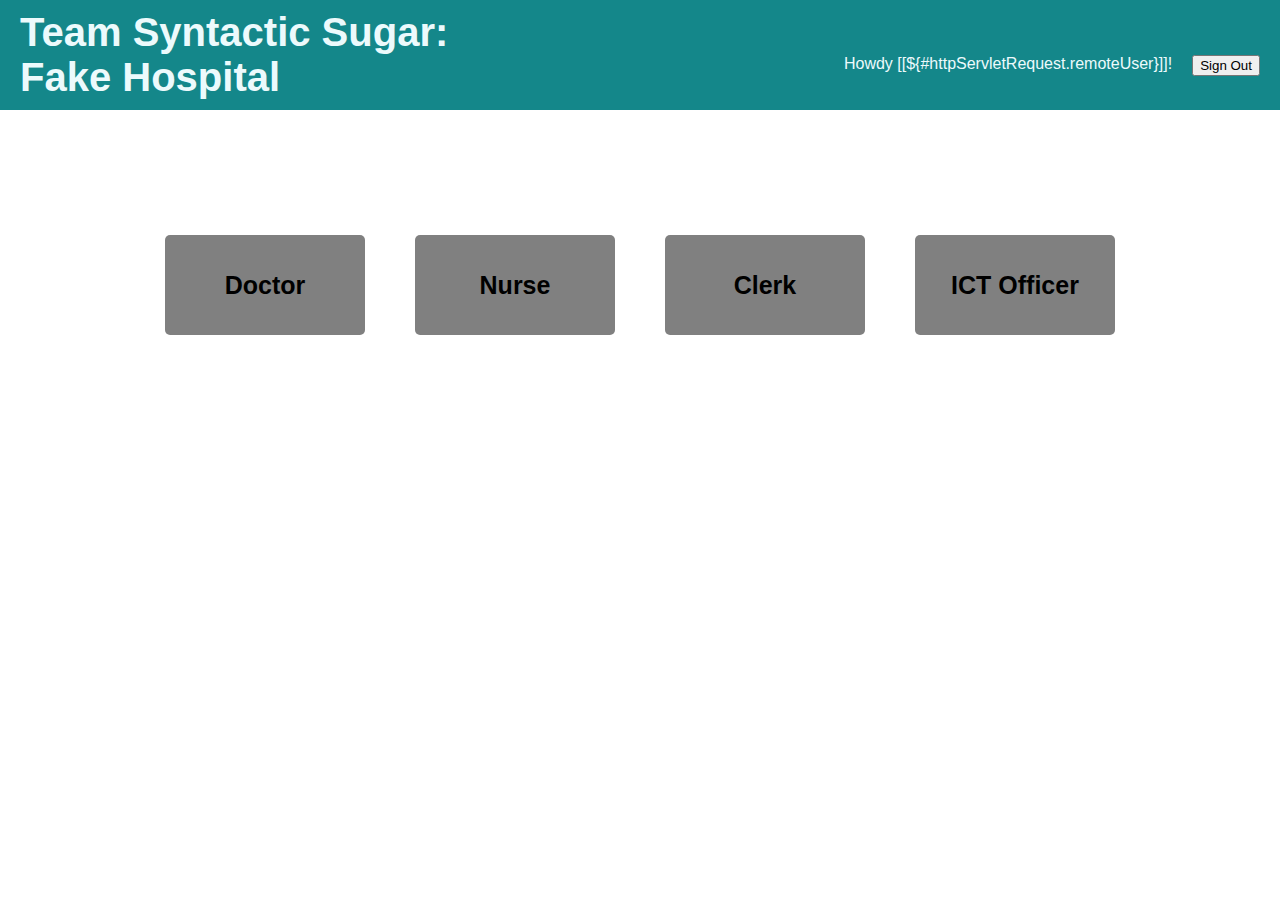
<file: src/main/resources/templates/index.html>
<!DOCTYPE html>
<html xmlns:th="http://www.thymeleaf.org">
<head>
    <title>Homepage</title>
    <link rel="stylesheet" type="text/css" href="css/main.css">
    <link rel="stylesheet" type="text/css" href="css/dashboard.css">
    <link rel="stylesheet" href="https://use.fontawesome.com/releases/v5.8.1/css/all.css" integrity="sha384-50oBUHEmvpQ+1lW4y57PTFmhCaXp0ML5d60M1M7uH2+nqUivzIebhndOJK28anvf" crossorigin="anonymous">
    <script src="js/jquery.min.js"></script>
    <script src="js/script.js"></script>
</head>
<body>
<header>
    <div class="elements">
                <span class="logo">
                    Team Syntactic Sugar: <br/>Fake Hospital
                </span>
        <span th:inline="text" class="user" style="display:flex;">
                    Howdy [[${#httpServletRequest.remoteUser}]]! 
                    <form th:action="@{/logout}" method="post" class="sign-out">
                        <input type="submit" value="Sign Out"/>
                    </form>
                    
                </span>
    </div>
</header>
<div class="content">
    <h2>

    </h2>
    <div id="dashboards">
        <a href="doctor" class="dashboard-link">
            <div class="dashboard-item">
                <p class="dashboard-text">
                    Doctor
                </p>
            </div>
        </a>
        <a href="nurse" class="dashboard-link">
            <div class="dashboard-item">
                <p class="dashboard-text">
                    Nurse
                </p>
            </div>
        </a>
        <a href="clerk" class="dashboard-link">
            <div class="dashboard-item">
                <p class="dashboard-text">
                    Clerk
                </p>
            </div>
        </a>
        <a href="ict" class="dashboard-link">
            <div class="dashboard-item">
                <p class="dashboard-text">
                    ICT Officer
                </p>
            </div>
        </a>
    </div>
</div>
</body>

</html>
</file>
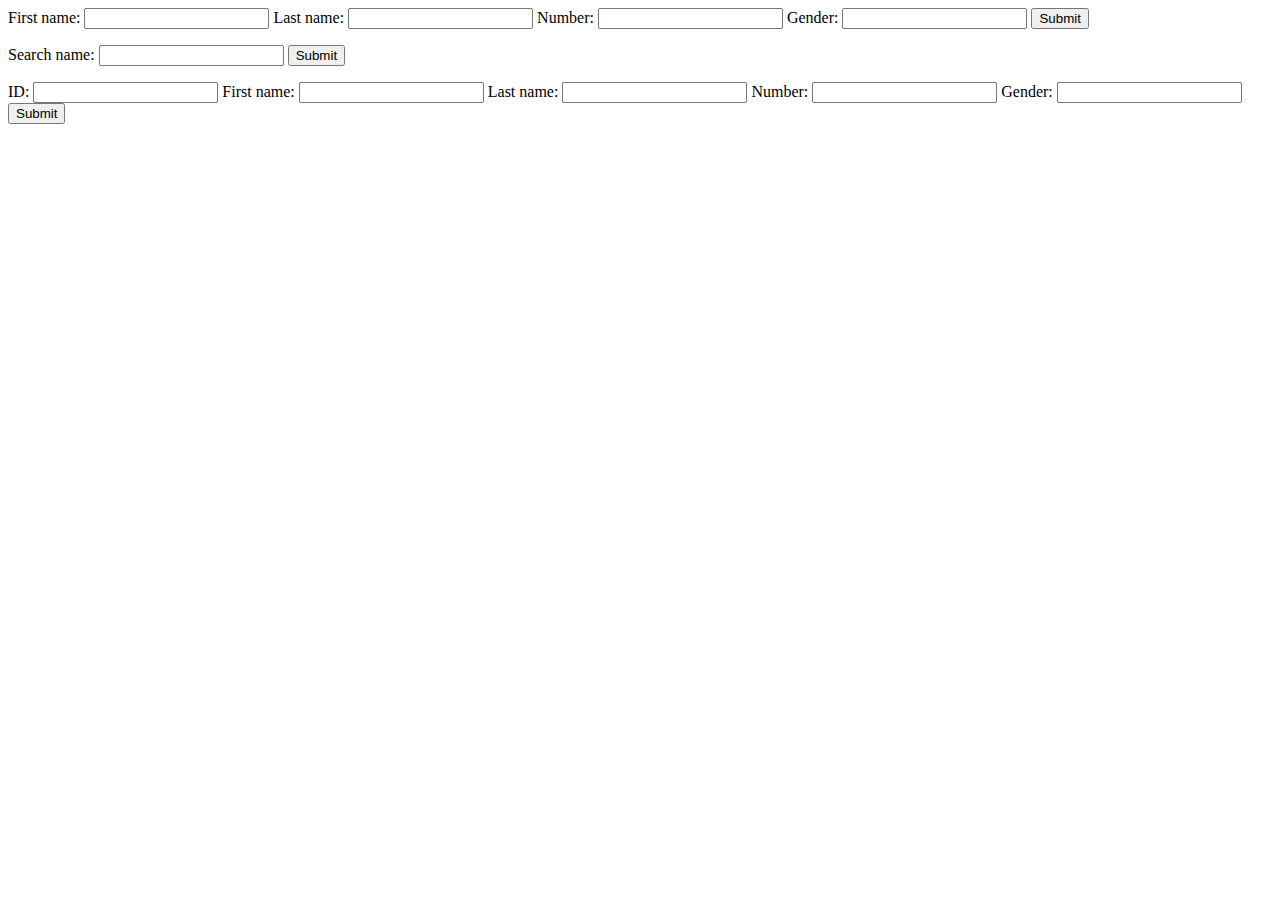
<file: src/main/java/resources/templates/index.html>
<!DOCTYPE html>
<html xmlns="http://www.w3.org/1999/xhtml"
      xmlns:th="http://www.thymeleaf.org">
<head>
    <meta charset="UTF-8">
    <title>Test</title>

    <form action="/postPatients">
        First name: <input type="text" name="name">
        Last name: <input type="text" name="surname">
        Number: <input type="tel" name="phoneNumber">
        Gender: <input type="text" name="gender">
        <button type="submit" formmethod="post">Submit</button>
    </form>
    <p></p>
    <form action="/findPatient">
        Search name: <input type="text" name="name">
        <button type="submit" formmethod="post">Submit</button>
    </form>
    <p></p>
    <form action="/patient">
        ID: <input type="tel" name="id">
        First name: <input type="text" name="name">
        Last name: <input type="text" name="surname">
        Number: <input type="tel" name="phoneNumber">
        Gender: <input type="text" name="gender">
        <button type="submit" formmethod="post">Submit</button>
    </form>
</head>
<body>

</body>
</html>
</file>
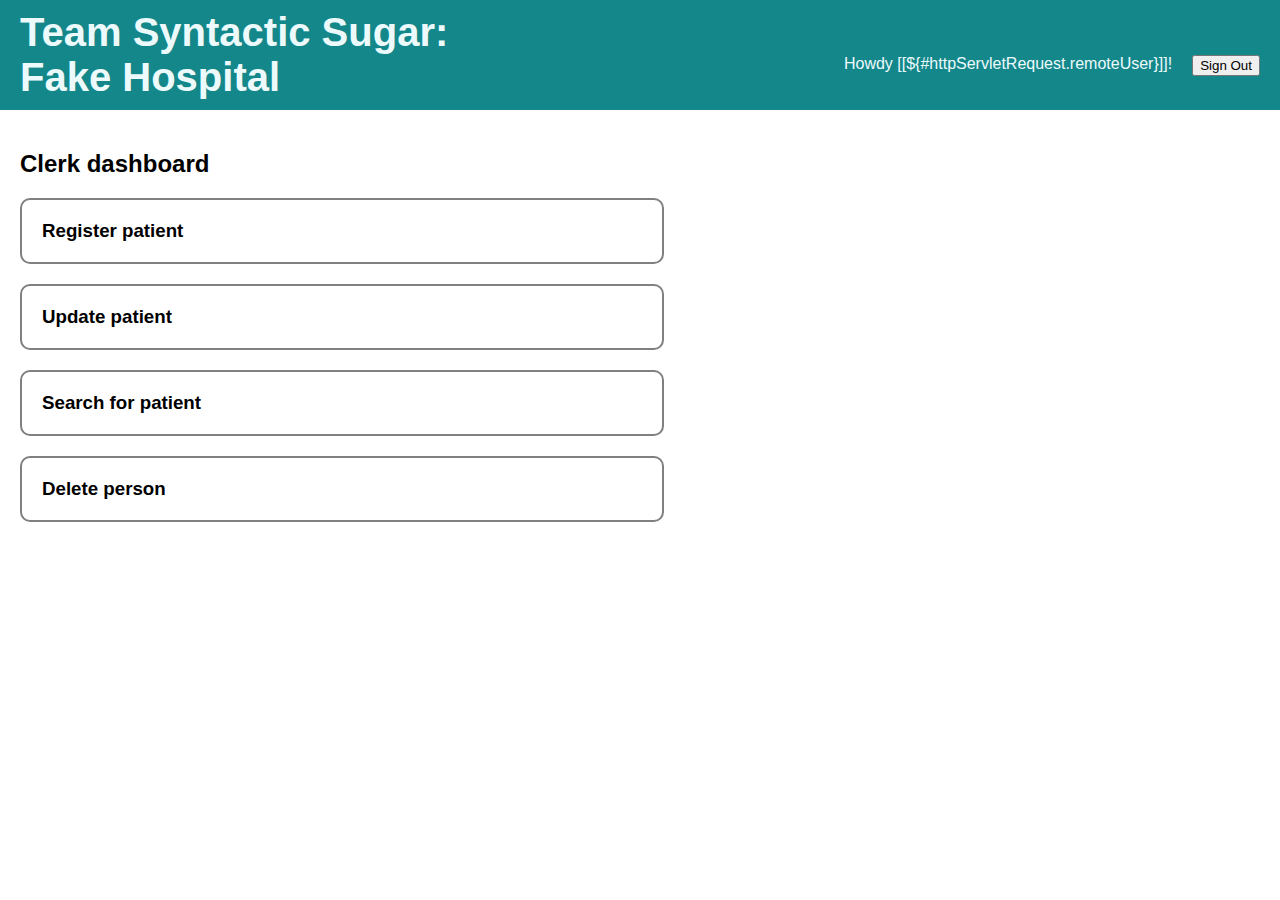
<file: src/main/resources/templates/clerk.html>
<!DOCTYPE html>
<html xmlns:th="http://www.thymeleaf.org">
<head>
    <title>Homepage</title>
    <link rel="stylesheet" type="text/css" href="css/main.css">
    <link rel="stylesheet" type="text/css" href="css/dashboard.css">
    <link rel="stylesheet" href="https://use.fontawesome.com/releases/v5.8.1/css/all.css" integrity="sha384-50oBUHEmvpQ+1lW4y57PTFmhCaXp0ML5d60M1M7uH2+nqUivzIebhndOJK28anvf" crossorigin="anonymous">
    <script src="js/jquery.min.js"></script>
    <script src="js/script.js"></script>
</head>
<body>
<header>
    <div class="elements">
                <span class="logo">
                    Team Syntactic Sugar: <br/>Fake Hospital
                </span>
        <span th:inline="text" class="user" style="display:flex;">
                    Howdy [[${#httpServletRequest.remoteUser}]]!
                    <form th:action="@{/logout}" method="post" class="sign-out">
                        <input type="submit" value="Sign Out"/>
                    </form>

                </span>
    </div>
</header>
<div class="flex">
    <div class="flex-container content">
        <h2>Clerk dashboard</h2>

        <!-- Register patient -->
        <div class="dashboard-menu">
            <h3 >Register patient <i class="fa fa-caret-down" aria-hidden="true"></i></h3>

            <form class="dashboard-action" id="registerPatient" autocomplete="on" action="/registerPatient" target="_blank">
                <div class="input-container">
                    <input class="input-field" type="text" placeholder="Name" name="name" required>
                    <input class="input-field" type="text" placeholder="Surname" name="surname" required>
                </div>
                <div class="input-container">
                    <input class="input-field" type="text" placeholder="Home address" name="homeAddress" required>
                </div>
                <div class="input-container">
                    <input class="input-field" type="tel" pattern="[0-9]{8}" placeholder="Phone number" name="phoneNumber" required>
                    <input class="input-field" type="date" placeholder="Birthday" name="birthday" required>
                    <select class="dropdown" form="registerPatient" name="gender" required>
                        <option value="" disabled selected hidden>Gender</option>
                        <option value="male">Male</option>
                        <option value="female">Female</option>
                    </select>
                </div>
                <div class="input-container submitButton">
                    <input class="input-field" type="text" placeholder="Register to which department" name="department" required>
                    <button type="submit" formmethod="post" class="btn">Register</button>
                </div>
            </form>
        </div>
        <!-- Update patient -->
        <div class="dashboard-menu">
            <h3 >Update patient <i class="fa fa-caret-down" aria-hidden="true"></i></h3>

            <form class="dashboard-action" id="updatePatient" autocomplete="on" action="/updatePatient" target="_blank">
                <div class="input-container">
                    <input class="input-field" type="text" placeholder="ID" name="id" required>
                    <select class="dropdown" form="updatePatient" id="selectParamPatient" name="parameter" onchange="upPatient()" required>
                        <option value="" disabled selected hidden>Choose value to update</option>
                        <option value="name">Name</option>
                        <option value="surname">Surname</option>
                        <option value="homeAddress">Home address</option>
                        <option value="phoneNumber">Phone number</option>
                        <option value="birthday">Birthday</option>
                        <option value="gender">Gender</option>
                    </select>
                    <input class="input-field update" id="text" style="display:block" type="text" placeholder="Text field" name="in-text">
                    <input class="input-field update" id="num" type="tel" pattern="[0-9]{8}" placeholder="Phone number" name="in-number">
                    <input class="input-field update" id="date" type="date" placeholder="Birthday" name="in-date">
                    <select class="dropdown update" id="gender" form="updatePatient" name="in-gender">
                        <option value="male">Male</option>
                        <option value="female">Female</option>
                    </select>
                </div>
                <div class="submitButton">
                    <button type="submit" formmethod="post" class="btn">Update</button>
                </div>
            </form>
        </div>
        <!-- Search for patient -->
        <div class="dashboard-menu">
            <h3>Search for patient<i class="fa fa-caret-down" aria-hidden="true"></i></h3>
            <form class="dashboard-action" id="searchPatient" autocomplete="on" action="/searchPatient" target="_blank">
                <div class="input-container">
                    <select class="dropdown" form="searchPatient" name="searchParameter" required>
                        <option value="" disabled selected hidden>Choose a search parameter</option>
                        <option value="name">Name</option>
                        <option value="id">ID</option>
                    </select>
                    <input class="input-field" type="text" placeholder="Text field" name="text" required>
                </div>
                <div class="submitButton">
                    <button type="submit" formmethod="get" class="btn">Search</button>
                </div>
            </form>
        </div>
        <!-- Delete patient -->
        <div class="dashboard-menu">
            <h3>Delete person<i class="fa fa-caret-down" aria-hidden="true"></i></h3>
            <form class="dashboard-action" id="deletePatient" autocomplete="on" action="/deletePatient" target="_blank">
                <div class="input-container">
                    <input class="input-field" type="text" placeholder="ID" name="id" required style="width:50%">
                    <button type="submit" formmethod="post" class="btn">Delete</button>
                </div>
            </form>
        </div>
    </div>
</div>
</body>
</html>
</file>
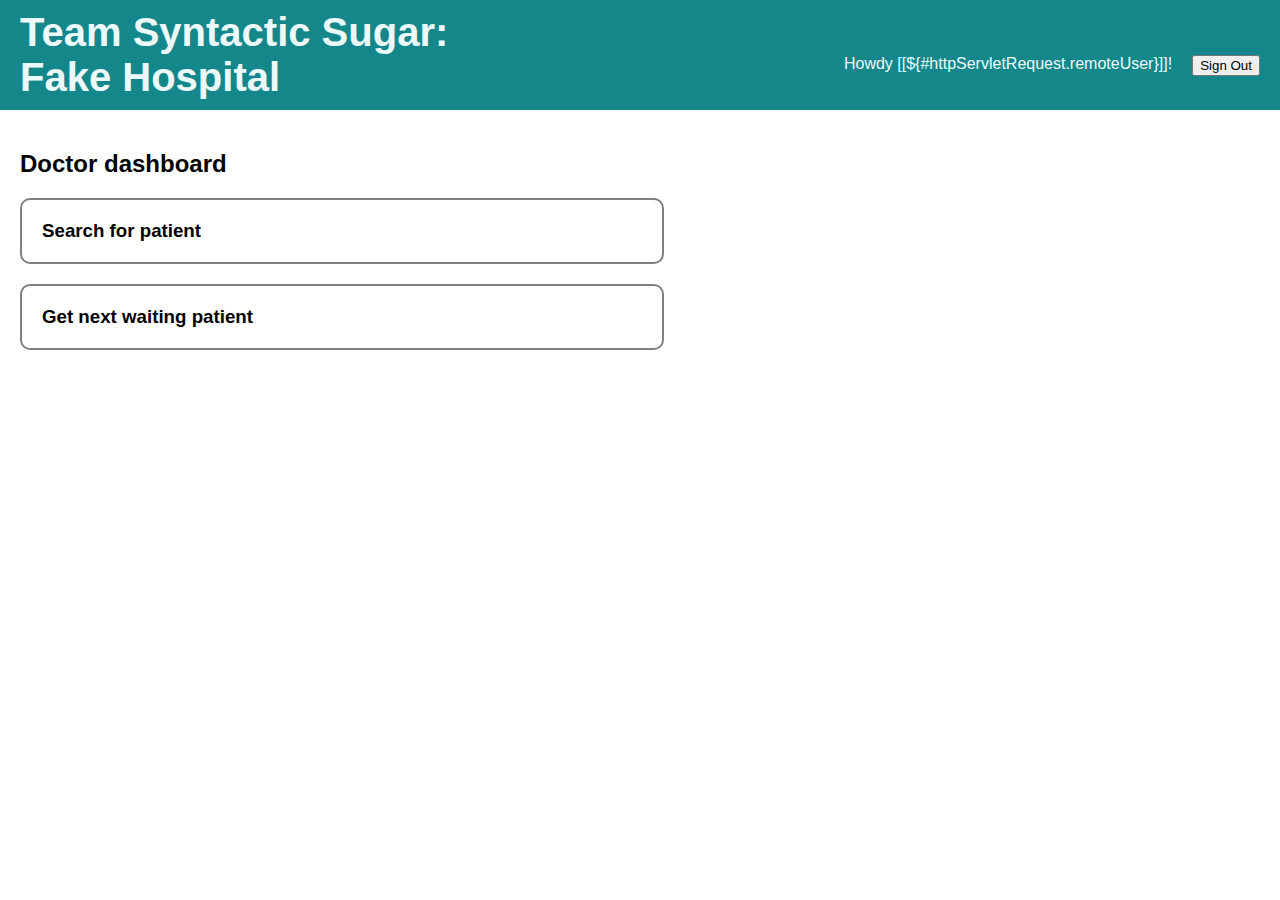
<file: src/main/resources/templates/doctor.html>
<!DOCTYPE html>
<html xmlns:th="http://www.thymeleaf.org">
    <head>
    <title>Homepage</title>
        <link rel="stylesheet" type="text/css" href="css/main.css">
        <link rel="stylesheet" type="text/css" href="css/dashboard.css">
        <link rel="stylesheet" href="https://use.fontawesome.com/releases/v5.8.1/css/all.css" integrity="sha384-50oBUHEmvpQ+1lW4y57PTFmhCaXp0ML5d60M1M7uH2+nqUivzIebhndOJK28anvf" crossorigin="anonymous">
        <script src="js/jquery.min.js"></script>
        <script src="js/script.js"></script>
</head>
    <body>
        <header>
            <div class="elements">
                        <span class="logo">
                            Team Syntactic Sugar: <br/>Fake Hospital
                        </span>
                <span th:inline="text" class="user" style="display:flex;">
                            Howdy [[${#httpServletRequest.remoteUser}]]!
                            <form th:action="@{/logout}" method="post" class="sign-out">
                                <input type="submit" value="Sign Out"/>
                            </form>

                        </span>
            </div>
        </header>
        <div class="flex">
            <div class="flex-container content">
                <h2>Doctor dashboard</h2>
                
                <!-- Search for patient -->
                <div class="dashboard-menu">
                    <h3>Search for patient<i class="fa fa-caret-down" aria-hidden="true"></i></h3>
                    <form class="dashboard-action" id="searchPatient" autocomplete="on" action="/searchPatient" target="_blank">
                        <div class="input-container">
                            <select class="dropdown" form="searchPatient" name="searchParameter" required>
                                <option value="" disabled selected hidden>Choose a search parameter</option>
                                <option value="name">Name</option>
                                <option value="id">ID</option>
                            </select>
                            <input class="input-field" type="text" placeholder="Text field" name="text" required>
                        </div>
                        <div class="submitButton">
                            <button type="submit" formmethod="get" class="btn">Search</button>
                        </div>
                    </form>
                </div>
                <!-- Get next waiting patient (Call from outDepartment) -->
                <div class="dashboard-menu">
                    <h3>Get next waiting patient<i class="fa fa-caret-down" aria-hidden="true"></i></h3>
                    <form class="dashboard-action" id="nextPatient" autocomplete="on" action="/nextPatient" target="_blank">
                        <div class="input-container">
                            <input class="input-field" type="text" placeholder="Department" name="department" style="width:50%">
                            <button type="submit" formmethod="get" class="btn">Submit</button>
                        </div>
                    </form>
                </div>
                
                
            </div>
        </div>
    </body>
</html>
</file>
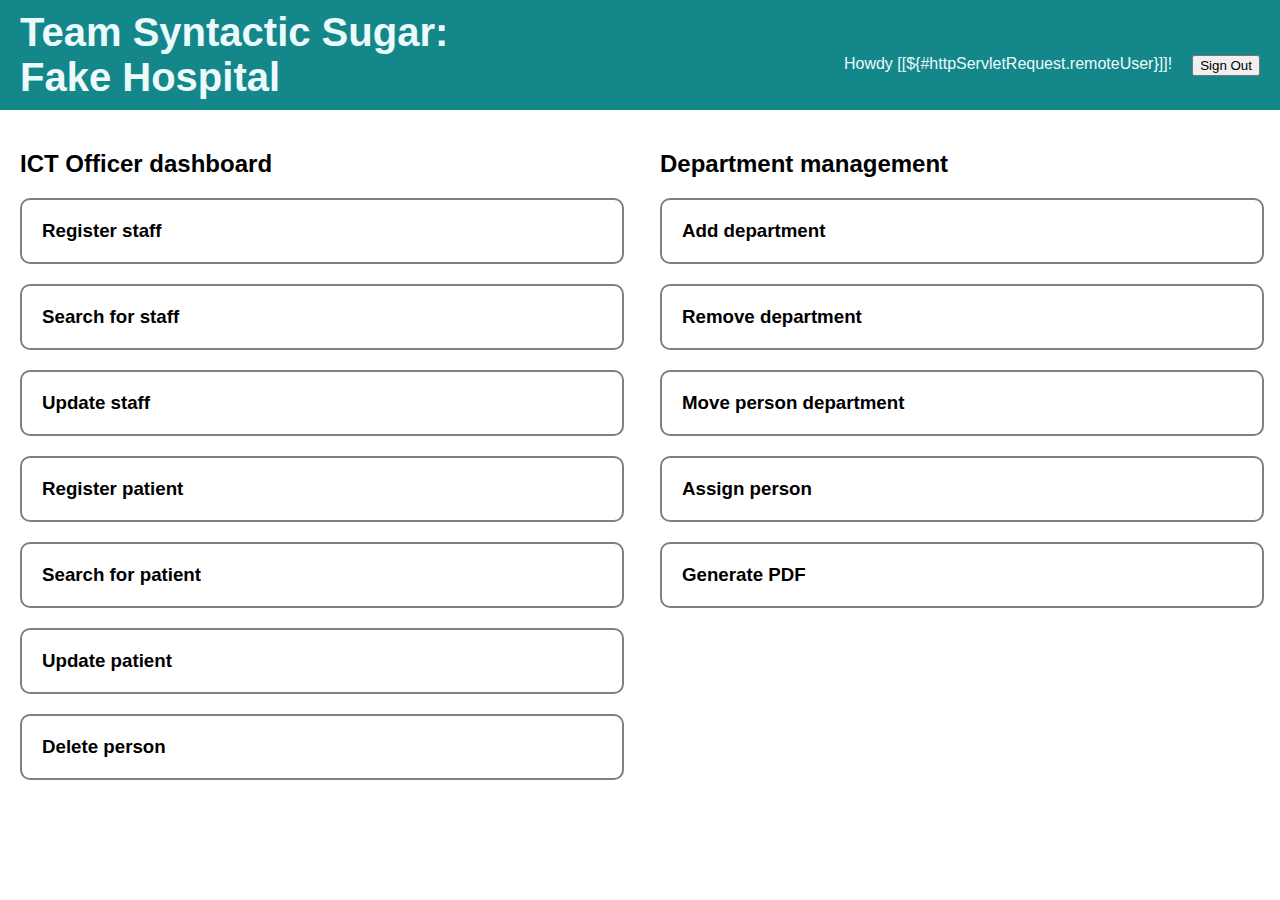
<file: src/main/resources/templates/ict.html>
<!DOCTYPE html>
<html xmlns:th="http://www.thymeleaf.org">
<head>
    <title>Homepage</title>
    <link rel="stylesheet" type="text/css" href="css/main.css">
    <link rel="stylesheet" type="text/css" href="css/dashboard.css">
    <link rel="stylesheet" href="https://use.fontawesome.com/releases/v5.8.1/css/all.css" integrity="sha384-50oBUHEmvpQ+1lW4y57PTFmhCaXp0ML5d60M1M7uH2+nqUivzIebhndOJK28anvf" crossorigin="anonymous">
    <script src="js/jquery.min.js"></script>
    <script src="js/script.js"></script>
</head>
<body>
<header>
    <div class="elements">
                <span class="logo">
                    Team Syntactic Sugar: <br/>Fake Hospital
                </span>
        <span th:inline="text" class="user" style="display:flex;">
                    Howdy [[${#httpServletRequest.remoteUser}]]!
                    <form th:action="@{/logout}" method="post" class="sign-out">
                        <input type="submit" value="Sign Out"/>
                    </form>

                </span>
    </div>
</header>
<div class="flex">
    <div class="flex-container content">
        <h2>ICT Officer dashboard</h2>

        <!-- Register staff -->
        <div class="dashboard-menu">
            <h3>Register staff <i class="fa fa-caret-down" aria-hidden="true"></i></h3>
            <form class="dashboard-action" id="registerStaff" autocomplete="on" action="/registerStaff" target="_blank">
                <div class="input-container">
                    <input class="input-field" type="text" placeholder="Name" name="name" required>
                    <input class="input-field" type="text" placeholder="Surname" name="surname" required>
                </div>
                <div class="input-container" >
                    <input class="input-field" type="text" placeholder="Home address" name="homeAddress" required>
                    <input class="input-field" type="tel"  pattern="[0-9]{8}" placeholder="Phone number" name="phoneNumber" required>
                </div>
                <div class="input-container">
                    <input class="input-field" type="date" placeholder="Birthday" name="birthday" required>
                    <select  class="dropdown" form="registerStaff" name="gender" required>
                        <option value="" disabled selected hidden>Gender</option>
                        <option value="male">Male</option>
                        <option value="female">Female</option>
                    </select>
                    <select class="dropdown" form="registerStaff" name="role" id="role" onchange="roleStaff()" required>
                        <option value="" disabled selected hidden>Role</option>
                        <option value="Doctor">Doctor</option>
                        <option value="Nurse">Nurse</option>
                        <option value="Clerk">Clerk</option>
                        <option value="ICT Officer">ICT Officer</option>
                    </select>
                </div>
                <div class="input-container submitButton">
                    <input class="input-field" type="text" placeholder="Register to which department"  name="department" required>
                    <select class="dropdown hidden" id="speciality" form="registerStaff" name="speciality">
                        <option value="" disabled selected hidden>Speciality</option>
                        <option value="ALLERGYANDIMMUNOLOGY">Allergy & immunology</option>
                        <option value="ANESTHESIOLOGY">Anesthesiology</option>
                        <option value="DERMATOLOGY">Dermatology</option>
                        <option value="DIAGNOSTICRADIOLOGY">Diagnostic radiology</option>
                        <option value="EMERGENCYMEDICINE">Emergency Medicine</option>
                        <option value="FAMILYMEDICINE">Family Medicine</option>
                        <option value="INTERNALMEDICINE">Internal Medicine</option>
                        <option value="MEDICALGENETICS">Medical Genetics</option>
                        <option value="NEUROLOGY">Neurology</option>
                        <option value="NUCLEARMEDICINE">Nuclear Medicine</option>
                        <option value="OBSTETRICSANDGYNECOLOGY">Obstetrics and gynecology</option>
                        <option value="OPHTHALMOLOGY">Ophthalmology</option>
                        <option value="PATHOLOGY">Pathology</option>
                        <option value="PEDIATRICS">Pediatrics</option>
                        <option value="PHYSICALMEDICINEANDREHABILITATION">Physical medicine & rehabilitation</option>
                        <option value="PREVENTIVEMEDICINE">Preventive medicine</option>
                        <option value="RADIATIONONCOLOGY">Radiation oncology</option>
                        <option value="SURGERY">Surgery</option>
                        <option value="UROLOGY">Urology</option>
                    </select>
                    <button type="submit" formmethod="post" class="btn inline">Register</button>
                </div>
            </form>
        </div>
        <!-- Search for staff -->
        <div class="dashboard-menu">
            <h3>Search for staff<i class="fa fa-caret-down" aria-hidden="true"></i></h3>
            <form class="dashboard-action" id="searchStaff" autocomplete="on" action="/searchStaff" target="_blank">
                <div class="input-container">
                    <select class="dropdown" form="searchStaff" name="searchParameter" required>
                        <option value="" disabled selected hidden>Choose a search parameter</option>
                        <option value="name">Name</option>
                        <option value="id">ID</option>
                    </select>
                    <input class="input-field" type="text" placeholder="Text field" name="text" required>
                </div>
                <div class="submitButton">
                    <button type="submit" formmethod="get" class="btn">search</button>
                </div>
            </form>
        </div>
        <!-- Update staff -->
        <div class="dashboard-menu">
            <h3 >Update staff <i class="fa fa-caret-down" aria-hidden="true"></i></h3>
            <form class="dashboard-action" id="updateStaff" autocomplete="on" action="/updateStaff" target="_blank">
                <div class="input-container">
                    <input class="input-field" type="text" placeholder="ID" name="id" required>
                    <select class="dropdown" id="selectParamStaff" form="updateStaff" name="parameter" onchange="upStaff()" required>
                        <option value="" disabled selected hidden>Choose value to update</option>
                        <option value="name">Name</option>
                        <option value="surname">Surname</option>
                        <option value="homeAddress">Home address</option>
                        <option value="phoneNumber">Phone number</option>
                        <option value="email">E-Mail</option>
                        <option value="birthday">Birthday</option>
                        <option value="gender">Gender</option>
                        <option value="role">Role</option>
                    </select>
                    <input class="input-field update updateStaff" id="textS" style="display:block" type="text" placeholder="Text field" name="in-text">
                    <input class="input-field update updateStaff" id="numS"  pattern="[0-9]{8}" type="tel" placeholder="Phone number" name="in-number">
                    <input class="input-field update updateStaff" id="dateS" type="date" placeholder="Birthday" name="in-date">
                    <select class="dropdown update updateStaff" id="genderS" form="updateStaff" name="in-gender">
                        <option value="male">Male</option>
                        <option value="female">Female</option>
                    </select>
                    <select class="dropdown update updateStaff" id="roleS" form="updateStaff" name="role" required>
                        <option value="Doctor">Doctor</option>
                        <option value="Nurse">Nurse</option>
                        <option value="Clerk">Clerk</option>
                        <option value="ICT Officer">ICT Officer</option>
                    </select>

                </div>
                <div class="input-container">

                </div>
                <div class="submitButton">
                    <button type="submit" formmethod="post" class="btn">Update</button>
                </div>
            </form>
        </div>

        <!-- Register patient -->
        <div class="dashboard-menu">
            <h3 >Register patient <i class="fa fa-caret-down" aria-hidden="true"></i></h3>

            <form class="dashboard-action" id="registerPatient" autocomplete="on" action="/registerPatient" target="_blank">
                <div class="input-container">
                    <input class="input-field" type="text" placeholder="Name" name="name" required>
                    <input class="input-field" type="text" placeholder="Surname" name="surname" required>
                </div>
                <div class="input-container" >
                    <input class="input-field" type="text" placeholder="Home address" name="homeAddress" required>
                </div>
                <div class="input-container">
                    <input class="input-field" type="tel"  pattern="[0-9]{8}" placeholder="Phone number" name="phoneNumber" required>
                    <input class="input-field" type="date" placeholder="Birthday" name="birthday" required>
                    <select class="dropdown" form="registerPatient" name="gender" required>
                        <option value="" disabled selected hidden>Gender</option>
                        <option value="male">Male</option>
                        <option value="female">Female</option>
                    </select>
                </div>
                <div class="input-container submitButton">
                    <input class="input-field" type="text" placeholder="Register to which department"  name="department" required>
                    <button type="submit" formmethod="post" class="btn">Register</button>
                </div>
            </form>
        </div>
        <!-- Search for patient -->
        <div class="dashboard-menu">
            <h3>Search for patient<i class="fa fa-caret-down" aria-hidden="true"></i></h3>
            <form class="dashboard-action" id="searchPatient" autocomplete="on" action="/searchPatient" target="_blank">
                <div class="input-container">
                    <select class="dropdown" form="searchPatient" name="searchParameter" required>
                        <option value="" disabled selected hidden>Choose a search parameter</option>
                        <option value="name">Name</option>
                        <option value="id">ID</option>
                    </select>
                    <input class="input-field" type="text" placeholder="Text field" name="text" required>

                </div>
                <div class="submitButton">
                    <button type="submit" formmethod="get" class="btn">Search</button>
                </div>
            </form>
        </div>
        <!-- Update patient -->
        <div class="dashboard-menu">
            <h3 >Update patient <i class="fa fa-caret-down" aria-hidden="true"></i></h3>

            <form class="dashboard-action" id="updatePatient" autocomplete="on" action="/updatePatient" target="_blank">
                <div class="input-container">
                    <input class="input-field" type="text" placeholder="ID" name="id" required>
                    <select class="dropdown" form="updatePatient" id="selectParamPatient" name="parameter" onchange="upPatient()" required>
                        <option value="" disabled selected hidden>Choose value to update</option>
                        <option value="name">Name</option>
                        <option value="surname">Surname</option>
                        <option value="homeAddress">Home address</option>
                        <option value="phoneNumber">Phone number</option>
                        <option value="birthday">Birthday</option>
                        <option value="gender">Gender</option>
                    </select>
                    <input class="input-field update updatePatient" id="textP" style="display:block" type="text" placeholder="Text field" name="in-text">
                    <input class="input-field update updatePatient" id="numP" pattern="[0-9]{8}" type="tel" placeholder="Phone number" name="in-number">
                    <input class="input-field update updatePatient" id="dateP" type="date" placeholder="Birthday" name="in-date">
                    <select class="dropdown update updatePatient" id="genderP" form="updatePatient" name="in-gender">
                        <option value="male">Male</option>
                        <option value="female">Female</option>
                    </select>
                </div>
                <div class="submitButton">
                    <button type="submit" formmethod="post" class="btn">Update</button>
                </div>
            </form>
        </div>

        <!-- Delete person -->
        <div class="dashboard-menu">
            <h3>Delete person<i class="fa fa-caret-down" aria-hidden="true"></i></h3>
            <form class="dashboard-action" id="deletePerson" autocomplete="on" action="/deletePerson" target="_blank">
                <div class="input-container">
                    <input class="input-field" type="text" placeholder="ID" name="id" required>
                    <button type="submit" formmethod="post" class="btn">Delete</button>
                </div>
            </form>
        </div>

    </div>
    <div class="flex-container content">
        <h2>Department management</h2>

        <!-- Add department -->
        <div class="dashboard-menu">
            <h3>Add department<i class="fa fa-caret-down" aria-hidden="true"></i></h3>
            <form class="dashboard-action" id="addDepartment" autocomplete="on" action="/addDepartment" target="_blank">
                <div class="input-container">
                    <input class="input-field" type="text" placeholder="Unique ID" name="id" required>
                    <input class="input-field" type="text" placeholder="Department name" name="name" required>
                    <select class="dropdown" form="addDepartment" name="type" id="departmentType" onchange="addDepartment()" required>
                        <option value="" disabled selected hidden>Department type</option>
                        <option value="out">Out department</option>
                        <option value="in">In department</option>
                        <option value="er">ER department</option>
                    </select>
                </div>
                <div class="input-container">
                    <input class="input-field hidden" id="capacity" type="tel" placeholder="Capacity" style="width: 26%" name="capacity">
                    <button type="submit" formmethod="post" class="btn">Add</button>
                </div>
            </form>
        </div>
        <!-- Remove department -->
        <div class="dashboard-menu">
            <h3>Remove department<i class="fa fa-caret-down" aria-hidden="true"></i></h3>
            <form class="dashboard-action" id="removeDepartment" autocomplete="on" action="/removeDepartment" target="_blank">
                <div class="input-container">
                    <input class="input-field" type="text" placeholder="Unique ID" name="id" required>
                    <button type="submit" formmethod="post" class="btn inline">Remove</button>
                </div>
            </form>
        </div>
        <!-- Move person -->
        <div class="dashboard-menu">
            <h3>Move person department<i class="fa fa-caret-down" aria-hidden="true"></i></h3>
            <form class="dashboard-action" id="movePerson" autocomplete="on" action="/movePerson" target="_blank">
                <div class="input-container">
                    <input class="input-field" type="text" placeholder="Person ID" name="personId" required>
                    <input class="input-field" type="text" placeholder="To department ID" name="toId" required>
                    <select class="dropdown" form="movePerson" name="type" required>
                        <option value="" disabled selected hidden>Person type</option>
                        <option value="patient">Patient</option>
                        <option value="staff">Staff</option>
                    </select>
                </div>
                <div class="input-container">
                    <button type="submit" formmethod="post" class="btn">Move</button>
                </div>
            </form>
        </div>
        <!-- Assign person -->
        <div class="dashboard-menu">
            <h3>Assign person<i class="fa fa-caret-down" aria-hidden="true"></i></h3>
            <form class="dashboard-action" id="assignPerson" autocomplete="on" action="/assignPerson" target="_blank">
                <div class="input-container">
                    <input class="input-field" type="text" placeholder="Person ID" name="personId" required>
                    <input class="input-field" type="text" placeholder="To department ID" name="toId" required>
                    <select class="dropdown" form="movePerson" name="type" required>
                        <option value="" disabled selected hidden>Person type</option>
                        <option value="patient">Patient</option>
                        <option value="staff">Staff</option>
                    </select>
                </div>
                <div class="input-container">
                    <button type="submit" formmethod="post" class="btn">Move</button>
                </div>
            </form>
        </div>
        <!-- Create PDF -->
        <div class="dashboard-menu">
            <h3>Generate PDF<i class="fa fa-caret-down" aria-hidden="true"></i></h3>
            <form class="dashboard-action" autocomplete="on" action="/generatePdf">
                <div class="input-container">
                    <input class="input-field" type="text" placeholder="Department ID" name="id" required>
                    <button type="submit" formmethod="get" class="btn inline">Generate PDF</button>
                </div>
            </form>
        </div>

    </div>
</div>
</body>
</html>
</file>
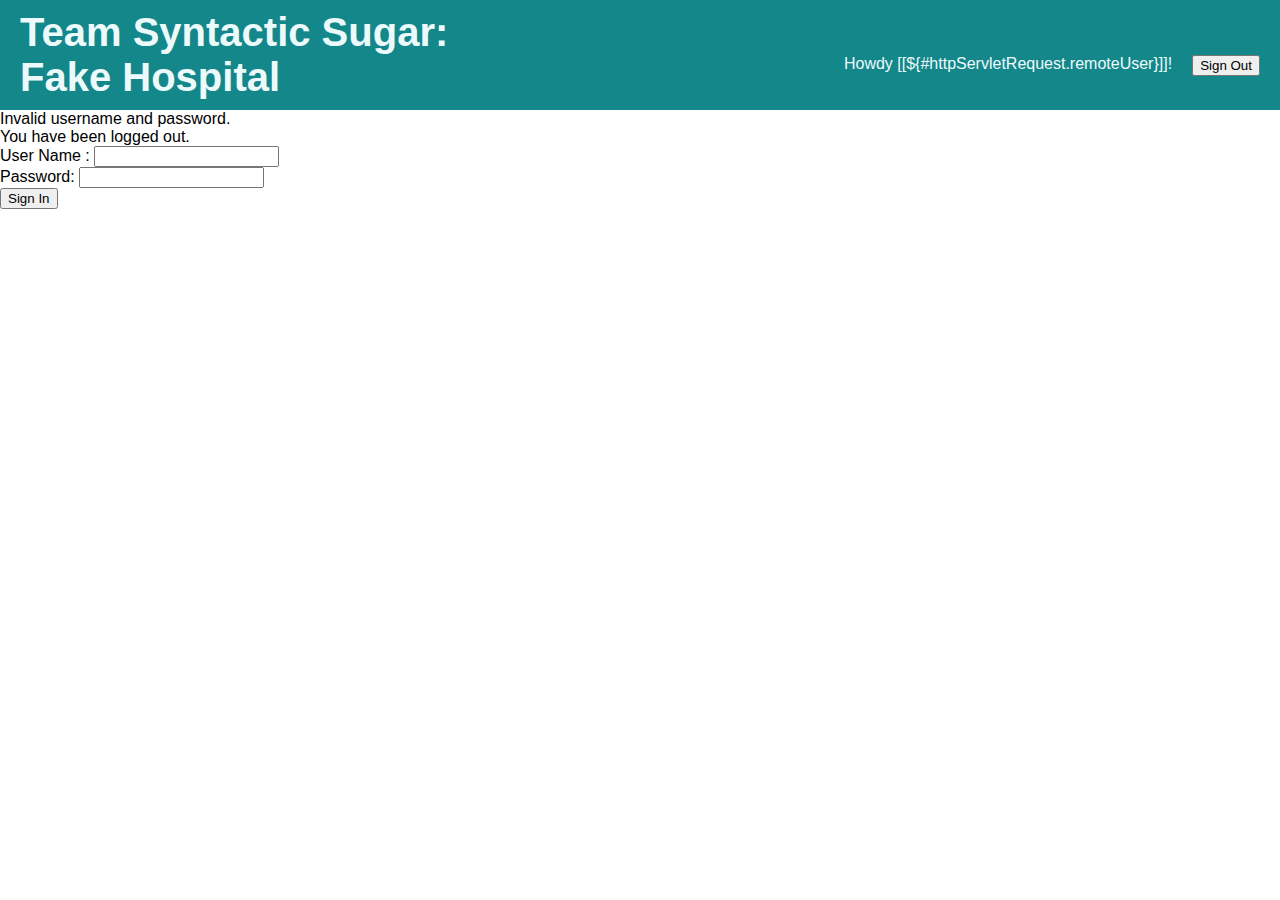
<file: src/main/resources/templates/login.html>
<!DOCTYPE html>
<html xmlns:th="http://www.thymeleaf.org">
<head>
    <title>Homepage</title>
    <link rel="stylesheet" type="text/css" href="css/main.css">
    <link rel="stylesheet" type="text/css" href="css/dashboard.css">
    <link rel="stylesheet" href="https://use.fontawesome.com/releases/v5.8.1/css/all.css" integrity="sha384-50oBUHEmvpQ+1lW4y57PTFmhCaXp0ML5d60M1M7uH2+nqUivzIebhndOJK28anvf" crossorigin="anonymous">
    <script src="js/jquery.min.js"></script>
    <script src="js/script.js"></script>
</head>
<body>
<header>
    <div class="elements">
                <span class="logo">
                    Team Syntactic Sugar: <br/>Fake Hospital
                </span>
        <span th:inline="text" class="user" style="display:flex;">
                    Howdy [[${#httpServletRequest.remoteUser}]]! 
                    <form th:action="@{/logout}" method="post" class="sign-out">
                        <input type="submit" value="Sign Out"/>
                    </form>
                    
                </span>
    </div>
</header>
<div class="content">
    <div th:if="${param.error}">
        Invalid username and password.
    </div>
    <div th:if="${param.logout}">
        You have been logged out.
    </div>
    <form th:action="@{/login}" method="post">
        <div><label> User Name : <input type="text" name="username"/> </label></div>
        <div><label> Password: <input type="password" name="password"/> </label></div>
        <div><input type="submit" value="Sign In"/></div>
    </form>
</div>
</body>
</html>
</file>
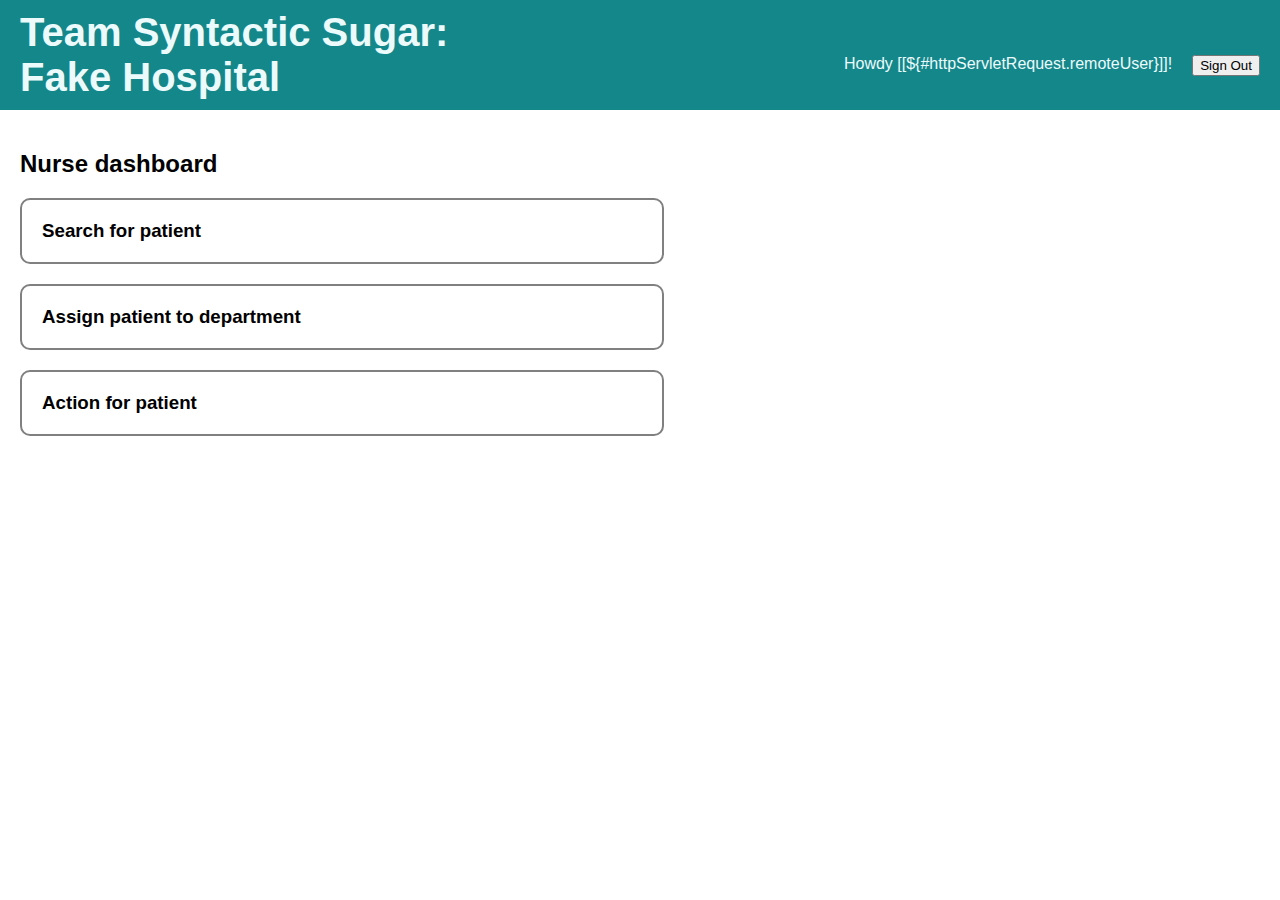
<file: src/main/resources/templates/nurse.html>
<!DOCTYPE html>
<html xmlns:th="http://www.thymeleaf.org">
<head>
    <title>Homepage</title>
    <link rel="stylesheet" type="text/css" href="css/main.css">
    <link rel="stylesheet" type="text/css" href="css/dashboard.css">
    <link rel="stylesheet" href="https://use.fontawesome.com/releases/v5.8.1/css/all.css" integrity="sha384-50oBUHEmvpQ+1lW4y57PTFmhCaXp0ML5d60M1M7uH2+nqUivzIebhndOJK28anvf" crossorigin="anonymous">
    <script src="js/jquery.min.js"></script>
    <script src="js/script.js"></script>
</head>
<body>
<header>
    <div class="elements">
                        <span class="logo">
                            Team Syntactic Sugar: <br/>Fake Hospital
                        </span>
        <span th:inline="text" class="user" style="display:flex;">
                            Howdy [[${#httpServletRequest.remoteUser}]]!
                            <form th:action="@{/logout}" method="post" class="sign-out">
                                <input type="submit" value="Sign Out"/>
                            </form>

                        </span>
    </div>
</header>
<div class="flex">
    <div class="flex-container content">
        <h2>Nurse dashboard</h2>
        <!-- Search for patient -->
        <div class="dashboard-menu">
            <h3>Search for patient<i class="fa fa-caret-down" aria-hidden="true"></i></h3>
            <form class="dashboard-action" id="searchPatient" autocomplete="on" action="/searchPatient" target="_blank">
                <div class="input-container">
                    <select class="dropdown" form="searchPatient" name="searchParameter" required>
                        <option value="" disabled selected hidden>Choose a search parameter</option>
                        <option value="name">Name</option>
                        <option value="id">ID</option>
                    </select>
                    <input class="input-field" type="text" placeholder="Text field" name="text" required>
                </div>
                <div class="submitButton">
                    <button type="submit" formmethod="get" class="btn">Search</button>
                </div>
            </form>
        </div>
        <!-- Assign patient to waiting room/bed -->
        <div class="dashboard-menu">
            <h3>Assign patient to department<i class="fa fa-caret-down" aria-hidden="true"></i></h3>
            <form class="dashboard-action" id="assignPatient" autocomplete="on" action="/assignPatient" target="_blank">
                <div class="input-container">
                    <input class="input-field" type="text" placeholder="ID" name="id">
                    <input class="input-field" type="text" placeholder="Department" name="department">
                </div>
                <div class="submitButton">
                    <button type="submit" formmethod="post" class="btn">Assign</button>
                </div>
            </form>
        </div>

        <!-- BedManger things -->
        <!-- Action for patient -->
        <div class="dashboard-menu">
            <h3>Action for patient<i class="fa fa-caret-down" aria-hidden="true"></i></h3>
            <form class="dashboard-action" id="dischargePatient" autocomplete="on" action="/actionPatient" target="_blank">
                <div class="input-container">
                    <input class="input-field" type="text" placeholder="ID" name="id" required>
                    <select class="dropdown" form="dischargePatient" name="action" required>
                        <option value="" selected disabled hidden>Choose an action</option>
                        <option value="assign">Assign</option>
                        <option value="discharge">Discharge</option>
                        <option value="removeFromBed">Remove from bed</option>
                        <option value="changeBed">Change bed</option>
                    </select>
                    <input class="input-field" type="tel" placeholder="Optional bed ID" name="bedId">
                </div>
                <div class="submitButton">
                    <button type="submit" formmethod="post" class="btn">Submit</button>
                </div>
            </form>
        </div>
    </div>
</div>
</body>
</html>
</file>
<file: src/main/resources/templates/css/main.css>
html {
    overflow-y: scroll;
}
body {
    margin: 0;
    font-family: Arial;
}
header {
    margin: 0;
    padding: 0;
    width: 100%;
    background-color:#14878a;
    color: #ECFAFC;
}
.user {
    float: right;
}
.logo {
    font-size: 40px;
    font-weight: 700;
}
.elements {
    padding: 10px 20px;
}
.sign-out {
    margin-left: 20px;
}
#dashboards {
    margin-top: 100px;
    display: flex;
    justify-content: center;
    
    /* Support for other browsers */
    display: -webkit-box;
    display: -webkit-flex;
    display: -moz-box;
    display: -ms-flexbox;
}
.dashboard-item {
    width: 200px;
    height: 100px;
    margin:25px;
    border-radius: 5px;
    background-color: grey;
    position: relative;
    display: flex;
    justify-content: center;
    
    /* Support for other browsers */
    display: -webkit-box;
    display: -webkit-flex;
    display: -moz-box;
    display: -ms-flexbox;
    -webkit-flex-align: center;
    -ms-flex-align: center;
    -webkit-align-items: center;
}
.dashboard-link {
    text-decoration: none;
    color: inherit;
}
.dashboard-text {
    font-size: 25px;
    font-weight: 600;
}

/* INPUT FIELDS */
.dashboard-action {
    width: 100%;
}
.input-container, .submitButton {
    display: flex;
    width: 100%;
    margin-bottom: 15px;
}
.input-field, .dropdown {
    width:100%;
    padding: 10px;
    outline: none;
    margin-right: 20px;
}
.input-container > input:first-child, .input-container > select:first-child {
    margin-left: 20px;
}

.input-field:focus {
    border: 2px solid dodgerblue;
}
.btn {
    margin-left: auto;
    margin-right: 20px;
    float: right;
    background-color: dodgerblue;
    color: white;
    padding: 15px 20px;
    border: none;
    cursor: pointer;
    width: 25%;
    opacity: 0.9;
}

.btn:hover {
    opacity: 1;
}
.flex {
    display:flex;
}
.searchResults {
    background-color: grey;
}
.flex-container {
    width: 50%;
    padding: 20px;
}
</file>
<file: src/main/resources/templates/css/dashboard.css>
.search {
    display:none;
}
#searchStaffParam, #searchPatientParam {
    width:50%;
}
/* DASHBOARDS */
.dashboard-menu > h3 > i {
    margin-left: 10px;
}
.dashboard-menu > form {
    display:none;
}
.dashboard-menu > h3 {
    display: inline-block;
}
.dashboard-menu {
    width: 100%;
    margin: 20px 0px;
    
    border-radius: 10px;
    border: 2px solid grey;
}
.dashboard-menu > h3 {
    margin: 0px;
    width: 100%;
    padding: 20px;
}
</file>
